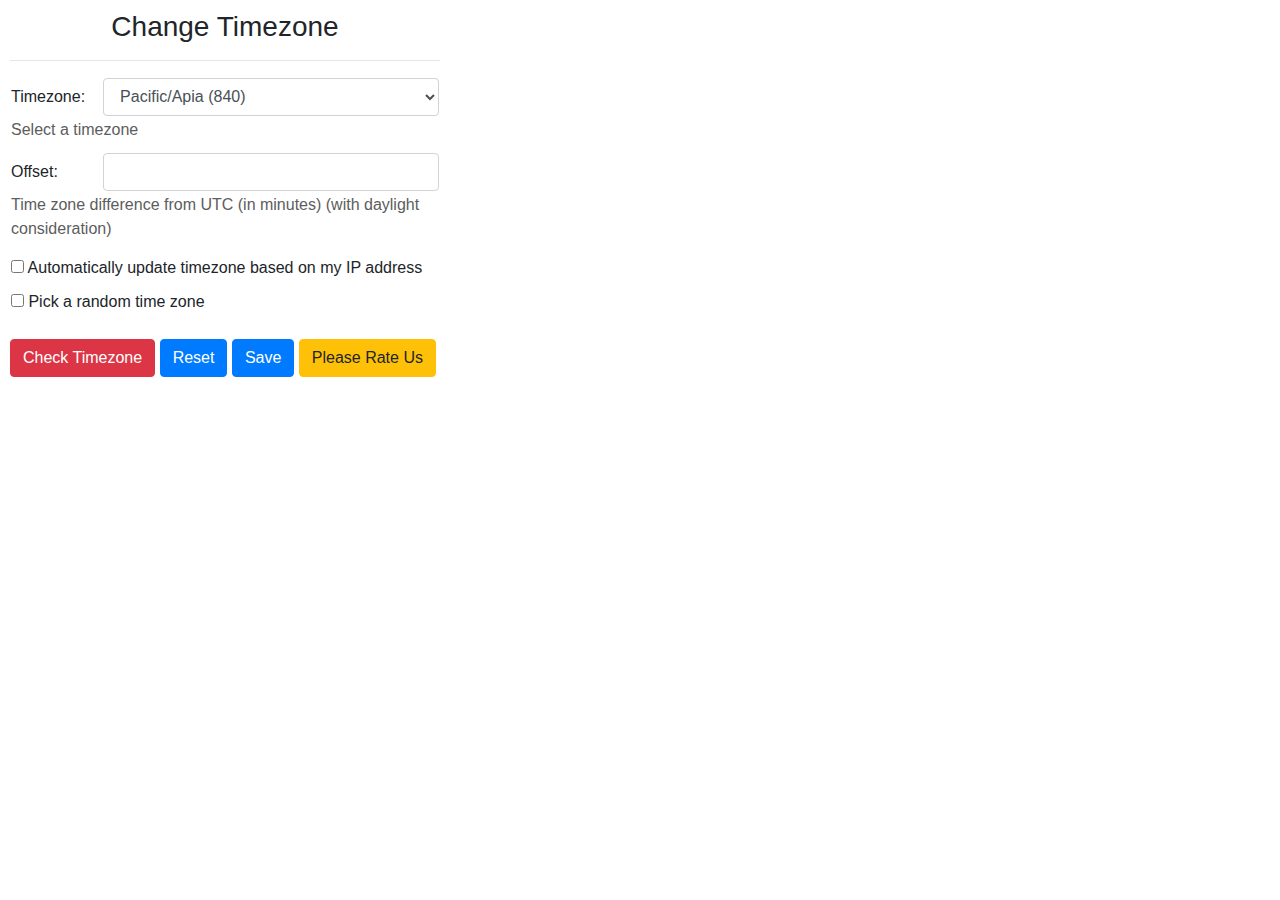
<file: 參考插件/data/popup/index.html>
<!DOCTYPE html>
<html>
  <head>
    <meta charset="utf-8">
    <title>Change Timezone</title>
    <link rel="stylesheet" type="text/css" href="bootstrap.min.css">
  </head>
  <style type="text/css">
    input[type=text] {
      width: 100%;
      box-sizing: border-box;
    }
    .note {
      color: #5d5d5d;
      padding-bottom: 10px;
    }
    body{padding:10px; width: 450px;}
    h3{text-align: center;}
  </style>
  <body>
    <h3>Change Timezone</h3>
    <hr>
    <form>
      <table width="100%">
        <tbody>
          <tr>
            <td>Timezone:</td>
            <td>
              <select class="form-control" id="offset"></select>
            </td>
          </tr>
          <tr>
            <td class="note" colspan="2">Select a timezone</td>
          </tr>
          <tr>
            <td>Offset:</td>
            <td><input class="form-control" type="number" id="minutes" required></td>
          </tr>
          <tr>
            <td class="note" colspan="2">Time zone difference from UTC (in minutes) (with daylight consideration)</td>
          </tr>
          <tr >
            <td style="display: none;">Daylight:</td>
            <td style="display: none;"><input  class="form-control" type="text" id="daylight" required></td>
          </tr>
          <tr>
            <td style="display: none;" class="note" colspan="2">Daylight's "toString()" message</td>
          </tr>
          <tr>
            <td style="display: none;">Standard:</td>
            <td><input style="display: none;" class="form-control" type="text" id="standard" required></td>
          </tr>
          <tr>
            <td style="display: none;" class="note" colspan="2">Standard's "toString()" message</td>
          </tr>
          <tr>
            <td></td>
            <td id="gmt"></td>
          </tr>
          <tr>
            <td colspan="2">
              <label><input    type="checkbox" id="update"> Automatically update timezone based on my IP address</label>
            </td>
          </tr>
          <tr>
            <td colspan="2"><input  type="checkbox" id="random" value="true"> Pick a random time zone</td>
          </tr>
        </tbody>
      </table>
      <br>  
      <p>
        <a class="btn btn-danger" href="https://webbrowsertools.com/timezone/" target="_blank">Check Timezone</a>
        <button class="btn btn-primary" value="Reset" id="reset"> Reset </button>
         <button class="btn btn-primary" type="submit" value="Save"> Save </button>
         <a href="#" id="teaser" class="btn btn-warning teaser" target="_blank">Please Rate Us</a>
        <span id="toast"></span>
      </p>
    </form>

    <script src="../offsets.js"></script>
    <script src="index.js"></script>
    <script src="rate.js"></script>
  </body>
</html>
</file>
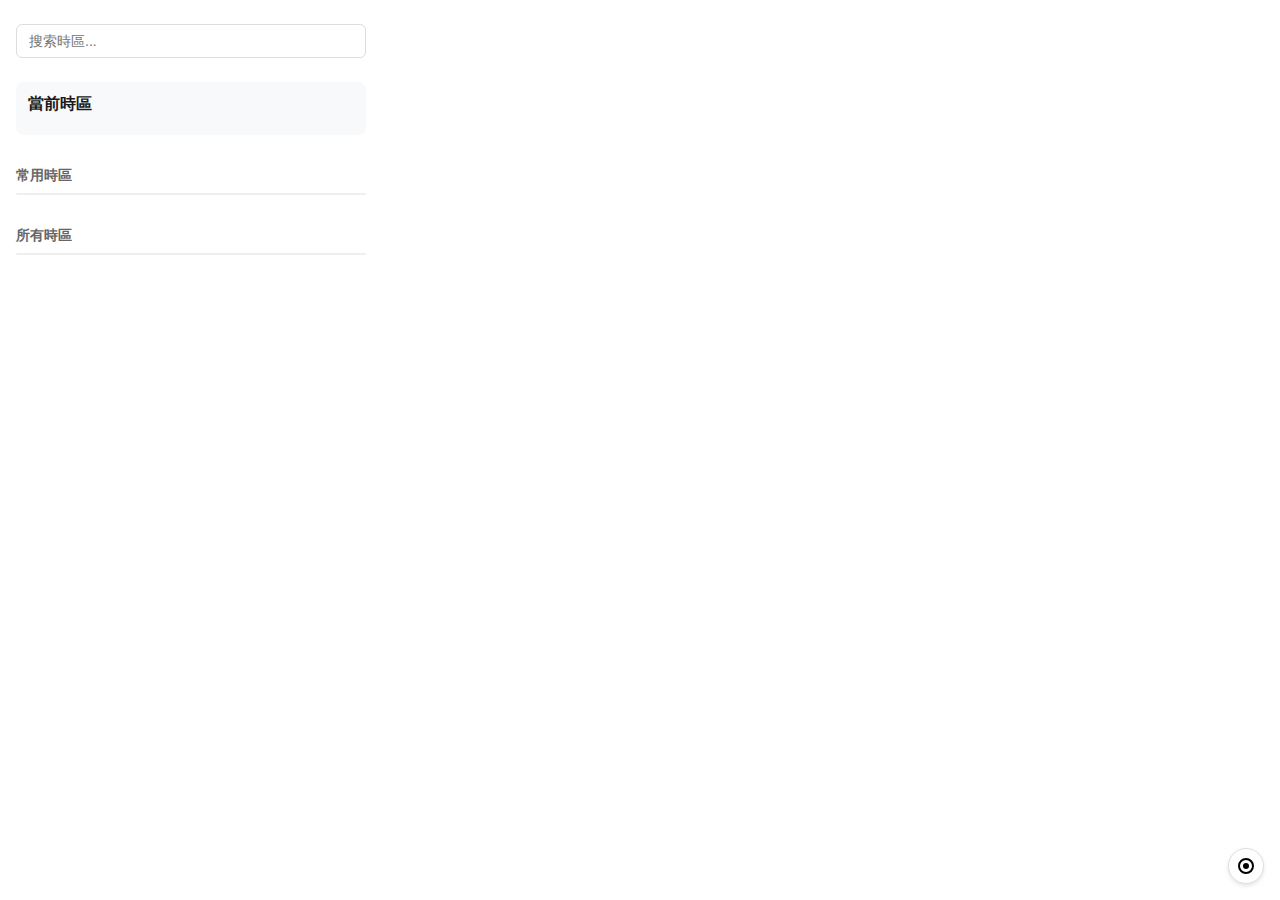
<file: popup.html>
<!DOCTYPE html>
<html>
  <head>
    <meta charset="UTF-8" />
    <title>Timezone Switcher</title>
    <link rel="stylesheet" href="css/popup.css" />
  </head>
  <body>
    <div class="container">
      <!-- 搜索區域 -->
      <div class="search-container">
        <input type="text" id="searchInput" placeholder="搜索時區..." />
      </div>

      <!-- 當前時區信息 -->
      <div class="current-timezone">
        <h2>當前時區</h2>
        <div id="currentTimezone"></div>
        <div id="currentTime"></div>
      </div>

      <!-- 常用時區 -->
      <div class="favorite-timezones">
        <h3>常用時區</h3>
        <div id="favoriteList" class="timezone-list"></div>
      </div>

      <!-- 所有時區列表 -->
      <div class="all-timezones">
        <h3>所有時區</h3>
        <div id="timezoneList" class="timezone-list"></div>
      </div>
    </div>

    <!-- 設置按鈕 -->
    <div class="settings">
      <button id="settingsBtn" title="設置">
        <svg width="20" height="20" viewBox="0 0 20 20">
          <path d="M10 13a3 3 0 100-6 3 3 0 000 6z" />
          <path fill-rule="evenodd" d="M10 2a8 8 0 100 16 8 8 0 000-16zM4 10a6 6 0 1112 0 6 6 0 01-12 0z" />
        </svg>
      </button>
    </div>

    <script src="js/timezones.js"></script>
    <script src="js/popup.js"></script>
  </body>
</html>
</file>
<file: css/popup.css>
/* 基本樣式 */
body {
  width: 350px;
  margin: 0;
  padding: 16px;
  font-family: -apple-system, BlinkMacSystemFont, "Segoe UI", Roboto, Oxygen, Ubuntu, Cantarell, sans-serif;
}

.container {
  display: flex;
  flex-direction: column;
  gap: 16px;
}

/* 搜索框樣式 */
.search-container {
  position: sticky;
  top: 0;
  background: white;
  padding: 8px 0;
  z-index: 100;
}

#searchInput {
  width: 100%;
  padding: 8px 12px;
  border: 1px solid #ddd;
  border-radius: 6px;
  font-size: 14px;
  box-sizing: border-box;
}

/* 當前時區樣式 */
.current-timezone {
  background: #f8f9fa;
  padding: 12px;
  border-radius: 8px;
  margin-bottom: 16px;
}

.current-timezone h2 {
  margin: 0 0 8px 0;
  font-size: 16px;
  color: #1a1a1a;
}

#currentTimezone {
  font-size: 14px;
  color: #666;
  margin-bottom: 4px;
}

#currentTime {
  font-size: 18px;
  font-weight: bold;
  color: #1a1a1a;
}

/* 時區列表樣式 */
.timezone-list {
  max-height: 300px;
  overflow-y: auto;
  border: 1px solid #eee;
  border-radius: 6px;
}

.timezone-item {
  padding: 8px 12px;
  cursor: pointer;
  display: flex;
  justify-content: space-between;
  align-items: center;
  border-bottom: 1px solid #eee;
}

.timezone-item:hover {
  background-color: #f5f5f5;
}

.timezone-item:last-child {
  border-bottom: none;
}

/* 常用時區樣式 */
.favorite-timezones {
  margin-bottom: 16px;
}

h3 {
  font-size: 14px;
  color: #666;
  margin: 0 0 8px 0;
}

/* 設置按鈕樣式 */
.settings {
  position: fixed;
  bottom: 16px;
  right: 16px;
}

#settingsBtn {
  background: #fff;
  border: 1px solid #ddd;
  border-radius: 50%;
  width: 36px;
  height: 36px;
  cursor: pointer;
  display: flex;
  align-items: center;
  justify-content: center;
  box-shadow: 0 2px 4px rgba(0, 0, 0, 0.1);
}

#settingsBtn:hover {
  background: #f5f5f5;
}

/* 滾動條樣式 */
::-webkit-scrollbar {
  width: 8px;
}

::-webkit-scrollbar-track {
  background: #f1f1f1;
  border-radius: 4px;
}

::-webkit-scrollbar-thumb {
  background: #888;
  border-radius: 4px;
}

::-webkit-scrollbar-thumb:hover {
  background: #555;
}

/* 深色模式 */
@media (prefers-color-scheme: dark) {
  body {
    background: #1a1a1a;
    color: #fff;
  }

  .current-timezone {
    background: #2d2d2d;
  }

  .current-timezone h2,
  #currentTime {
    color: #fff;
  }

  #searchInput {
    background: #2d2d2d;
    border-color: #444;
    color: #fff;
  }

  .timezone-list {
    border-color: #444;
  }

  .timezone-item {
    border-color: #444;
  }

  .timezone-item:hover {
    background-color: #2d2d2d;
  }

  #settingsBtn {
    background: #2d2d2d;
    border-color: #444;
  }

  #settingsBtn:hover {
    background: #3d3d3d;
  }

  #settingsBtn svg {
    fill: #fff;
  }
}
</file>
